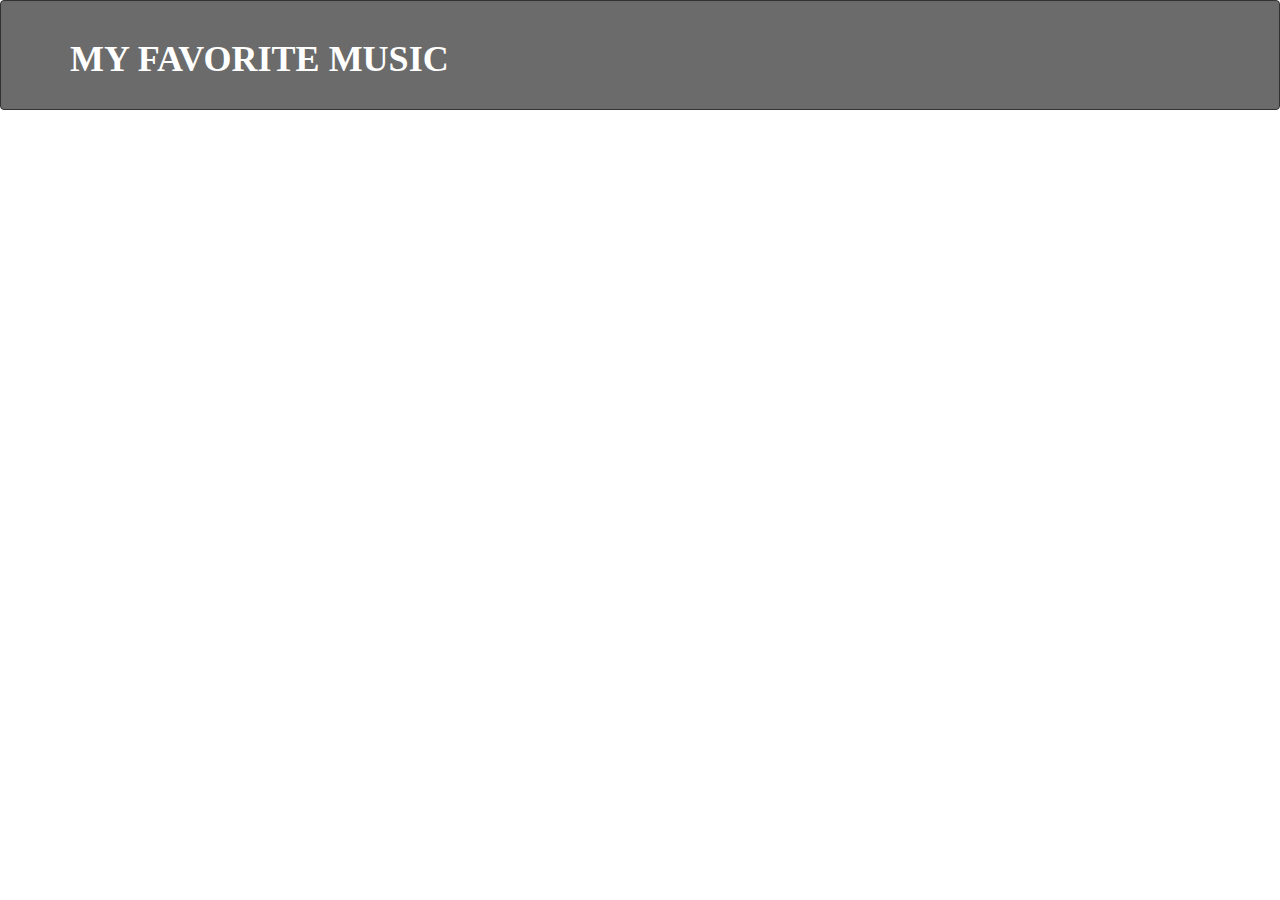
<file: SW-MUSIC.html>
<!DOCTYPE html>
<html>
<head>
  <!-- Latest compiled and minified CSS -->
  <link rel="stylesheet" href="https://maxcdn.bootstrapcdn.com/bootstrap/3.3.4/css/bootstrap.min.css">
  <title>SW-MUSIC</title>
  <link rel="stylesheet" href="css Sam's World Music.css">
</head>
<body>
  <header>
    <div class="well">
      <div class="container">
        <h1>MY FAVORITE MUSIC</h1>
      </div>
    </div>
  </header>
 



  <footer>

  </footer>
</body>
</html>
</file>
